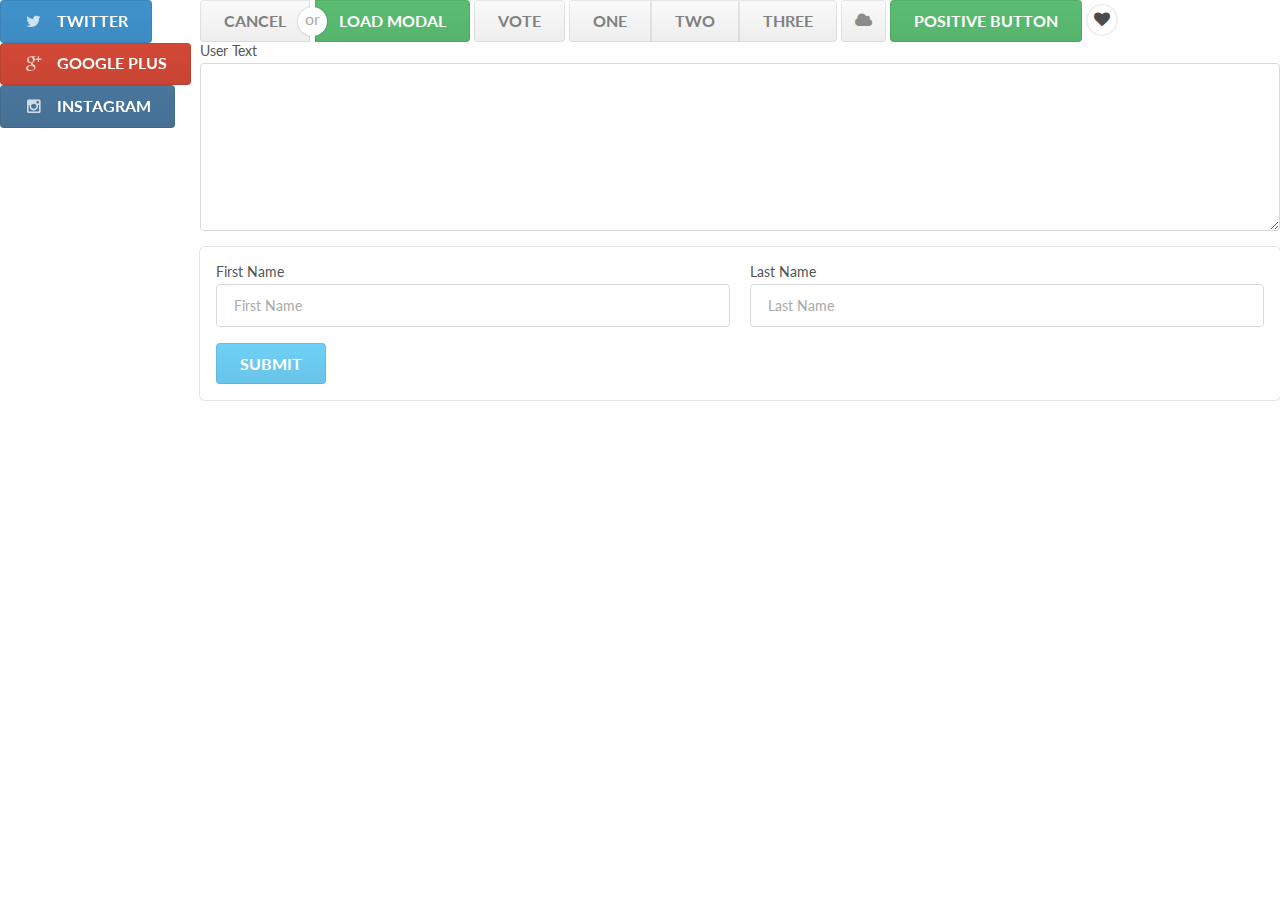
<file: sample.html>
<!doctype html>
<html>
    <head>
        <meta charset="utf-8">
        <meta name="description" content="">
        <meta name="viewport" content="width=device-width, initial-scale=1">
        <title>Sign &middot; Up</title>
        <link rel="stylesheet" href="css/normalize.css">
        <link rel="icon" type="image/png" href="images/fluidicon.png"/>
        <link href='http://fonts.googleapis.com/css?family=Lato:400,300italic' rel='stylesheet' type='text/css'>
        <link rel="stylesheet" href="css/semantic.min.css">
        <link rel="stylesheet" href="css/style.css">

        <style>
          html { font-family: 'Lato', sans-serif; }
        </style>

        <link rel="author" href="humans.txt">
    </head>
    <body>

        <div class="ui thin sidebar">
          <div class="ui twitter button">
            <i class="twitter icon"></i>
            Twitter
          </div>
          <div class="ui google plus button">
            <i class="google plus icon"></i>
            Google Plus
          </div>
          <div class="ui instagram button">
            <i class="instagram icon"></i>
            Instagram
          </div>
        </div>

        <div class="ui modal">
          <i class="close icon"></i>
          <div class="header">
            Sure about this?
          </div>
          <div class="content">
            <div class="left">
              Are you sure?
            </div>
          </div>
          <div class="actions">
            <div class="ui button">Cancel</div>
            <div class="ui button">OK</div>
          </div>
        </div>

         <div class="ui buttons">
          <div class="ui button">Cancel</div>
          <div class="or"></div>
          <div id="some" class="ui positive button">Load modal</div>
        </div>

        <div class="ui toggle button hover">
          Vote
        </div>

        <div class="ui buttons">
          <div class="ui button">One</div>
          <div class="ui button">Two</div>
          <div class="ui button">Three</div>
        </div>

        <div class="ui icon button">
          <i class="cloud icon"></i>
        </div>

        <div class="positive ui button">Positive Button</div>

        <i id="hi" class="circular heart icon link" data-content="Pop-up" data-variation="inverted"></i>

        <div class="ui form">
          <div class="field">
            <label>User Text</label>
            <textarea></textarea>
          </div>
        </div>

        <div class="ui fluid form segment">
          <div class="two fields">
            <div class="field">
              <label>First Name</label>
              <input placeholder="First Name" type="text">
            </div>
            <div class="field">
              <label>Last Name</label>
              <input placeholder="Last Name" type="text">
            </div>
          </div>
          <div class="ui blue submit button">Submit</div>
        </div>


        <script src="js/jquery.min.js"></script>
        <script src="js/semantic.min.js"></script>
        <script>

        $('#hi')
          .popup({
            on: 'click'
          })
        ;
        $('#hi')
          .popup({
            on: 'focus'
          })
        ;

        $("#some").click(function() {
          $('.ui.modal')
          .modal('setting', {
            closable  : false,
            onDeny    : function() {
              window.alert('Wait not yet!');
              return false;
            },
            onApprove : function() {
              window.alert('Approved!');
            }
          })
          .modal('show');
        });

        $('.ui.thin.sidebar')
        .sidebar({
          overlay: false
        })
        .sidebar('toggle')

        </script>
        </script>
    </body>
</html>
</file>
<file: css/style.css>
@charset 'UTF-8';

* {
    -webkit-box-sizing: border-box;
    -moz-box-sizing: border-box;
    box-sizing: border-box;
}

h1 {
	text-align: center;
  display: inline-block;
  font-size: 1.5em;
  font-family: 'Lato';
}

.default-spacer {
  margin-top: 7.2px;
  margin-bottom: 7.2px;
}

/*
body { 
  background-image:url('term.gif');
  background-repeat: no-repeat;
}
*/

#reg {
  padding-top: 47px;
  padding-left: 520px;
}

/*
body {
	background-color: white;
}
*/

header {
  display: block;
  overflow: hidden;
  position: relative;
  padding-bottom: 2em;
  -moz-border-radius-topleft: 8px;
  -webkit-border-top-left-radius: 8px;
  border-top-left-radius: 8px;
  -moz-border-radius-topright: 8px;
  -webkit-border-top-right-radius: 8px;
  border-top-right-radius: 8px; 
}

#betaForm {
  padding-top: 0px;
}
</file>
